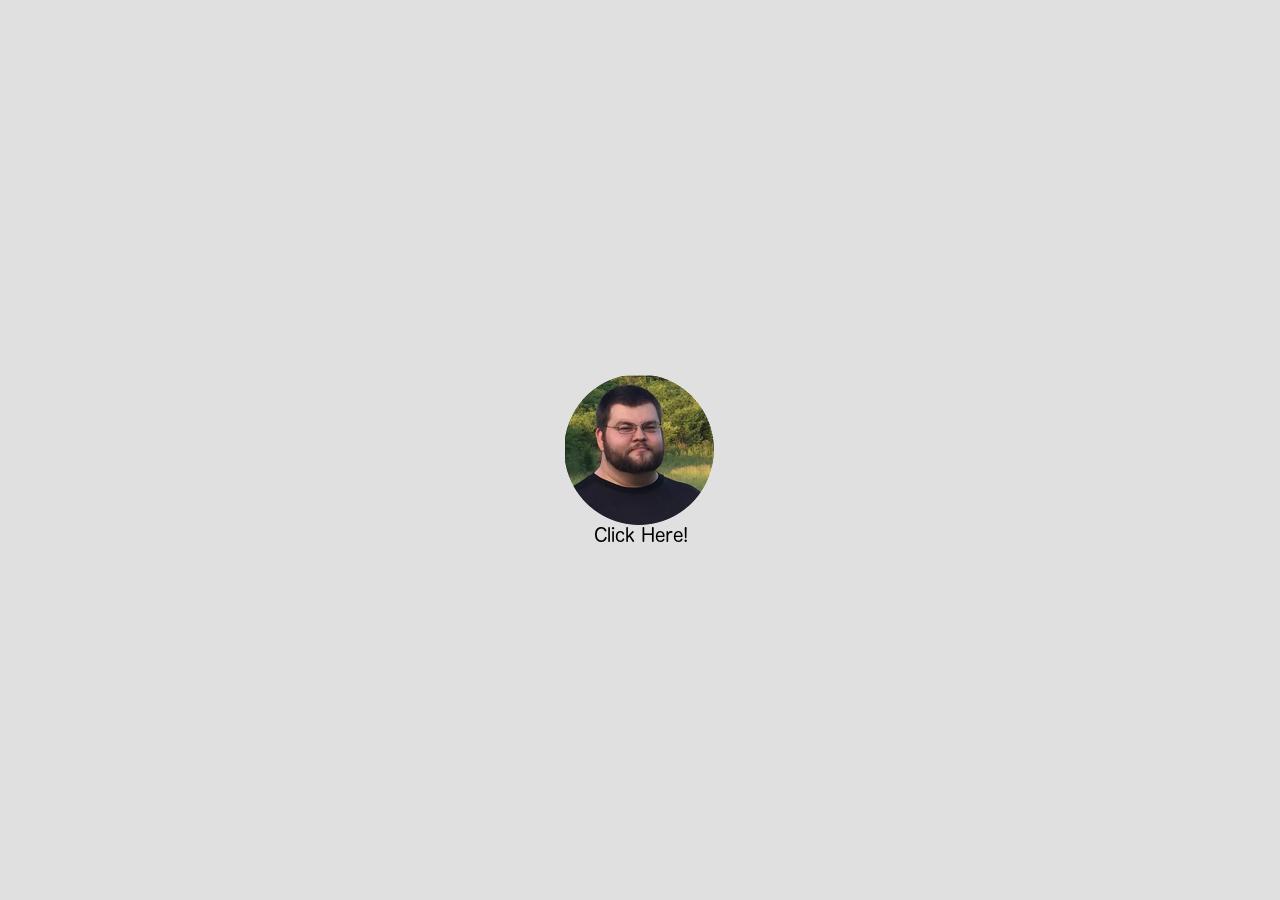
<file: index.html>
<!DOCTYPE HTML>
<html>
  <head>
    <title>Brian Matney's Resume</title>
    <link rel="stylesheet" href="main.css">
  </head>
<body>
<div id="button">
  <img src="images/button.png">
</div>
<div id="resume">
<summary>
    <img id="brianOutside"src="images/headshot.png">
    <h1>Brian Matney</h1>
      <img src="images/reply.png">
      <p><a href="mailto:brianamatney@gmail.com">brianamatney@gmail.com</a></p>
      <img src="images/home.png">
      <p><a href="https://www.google.com/maps/place/3575+Lexington+Ave+S,+Eagan,+MN+55123/@44.8270819,-93.1505005,17z/data=!3m1!4b1!4m5!3m4!1s0x87f62dbd4713a93b:0x7f389c8c0121c9fd!8m2!3d44.8270819!4d-93.1483118">3575 Lexington Ave S Apt 131<br>Eagan, Mn 55123</a></p>
      <img src="images/phone.png">
      <p><a href="tel:903-487-6645">(903) 487-6645</a></p>
        <p>Skilled troubleshooter with 5 years of experience in retail, data-management, and sales. Detail-oriented team player proficient in customer service and multi-tasking.</p>
      <h2>Technical Skills</h2>
        <ul>
          <li>HTML/CSS</li>
          <li>AimSi</li>
          <li>SMART</li>
        </ul>
</summary>
<section>
  <h2>Professional Experience</h2>
    <h3>Groth Music</h3>
    <p>2014-2016</p>
    <h4>School Services Representative</h4>
      <ul>
        <li>Increased sales by 10% across 100 school accounts</li>
        <li>Streamlined inventory management processes</li>
        <li>Established credibility and expanded relationships with vendors and other team members</li>
      </ul>
  <h3>Sam's Club</h3>
  <p>2013-2014</p>
    <h4>Customer Service Manager</h4>
      <ul>
        <li>Managed a team of 25 employees daily</li>
        <li>Supervised front end service operations including hiring, coaching, and counseling</li>
        <li>Resolved conflicts presented by members and staff</li>
      </ul>
  <h3>General Dynamics</h3>
  <p>2012-2013</p>
    <h4>Customer Service Representative</h4>
      <ul>
        <li>Counseled clients on repayment options for federal student loans</li>
        <li>Managed customer information across multiple databases</li>
        <li>Provided technical support for customer account website</li>
      </ul>
  <h3>Walmart</h3>
  <p>2012</p>
    <h4>Customer Service Specialist</h4>
      <ul>
        <li>Supported management and department leaders</li>
        <li>Assisted with returns and exchanges requiring knowledge of both store level and legal policies</li>
      </ul>
    </section>
    <section>
      <h2>Education</h2>
        <h3>Prime Digital Academy</h3>
        <p>2016-current</p>
        <ul>
          <li>Full-Stack Web Develpment Bootcamp</li>
          <li>Experience with HTML / CSS, Javascript, jQuery, AngularJS and Node.js<li>
        </ul>
        <h3>Ouachita Baptist University</h3>
        <p>2008-2011</p>
          <ul>
            <li>Instrumental Music Education</li>
            <li>Saxophone Performance</li>
          </ul>
    </section>
    <section>
      <h2>Interests</h2>
      <img src="images/pingpong.png">
      <img src="images/saxophone.png">
      <img src="images/android.png">
    </section>
  </div>
  <script src="jquery-3.1.1.min.js"></script>
  <script src="app.js"></script>
</html>
</file>
<file: main.css>
/*main.css*/
body, h1, h2, h3, h4, h5, p, ul{
  font-family: "Lucida Sans Unicode", "Lucida Grande", sans-serif;
  margin: 0;
  padding: 0;
  list-style-type: none;
  }
  body{
    background-color: #E0E0E0;
  }
summary{
  background-color: #00695C;
  color: #ffffff;
  width: 350px;
  text-align: center;
  float: left;
  padding: 20px 30px 160px 30px;
  }
section{
  background-size: 100%;
  text-align: left;
  width: 800px;
  border-style: outset;
  margin: 20px 0px 0px 30px;
  padding: 10px;
  background-color: #EEEEEE;
  display: inline-block;
  }
section p{
  display: inline;
  float: right;
  }
section img{
  display: inline;
  margin: 5px 100px 5px 100px;
  }
section li{
  margin-left: 10px;
  }
#brianOutside{
  float: none;
  }
summary p{
  margin-bottom: 30px;
  padding: 2px;
}
summary img{
  float: left;
  }
h1{
  font-size: 48px;
  padding: 10px;
  margin-bottom: 24px;
  }
h3{
  margin-top: 8px;
  }
h4{
  margin: 2px 0 0 5px;
}
a{
  color: inherit;
  }
#resume{
  display: none;
}
#button:hover{ 
  cursor: pointer; 
} 

#button img{
  position:absolute;
  left:0;
  right:0;
  top:0;
  bottom:0;
  margin:auto;
}
</file>
